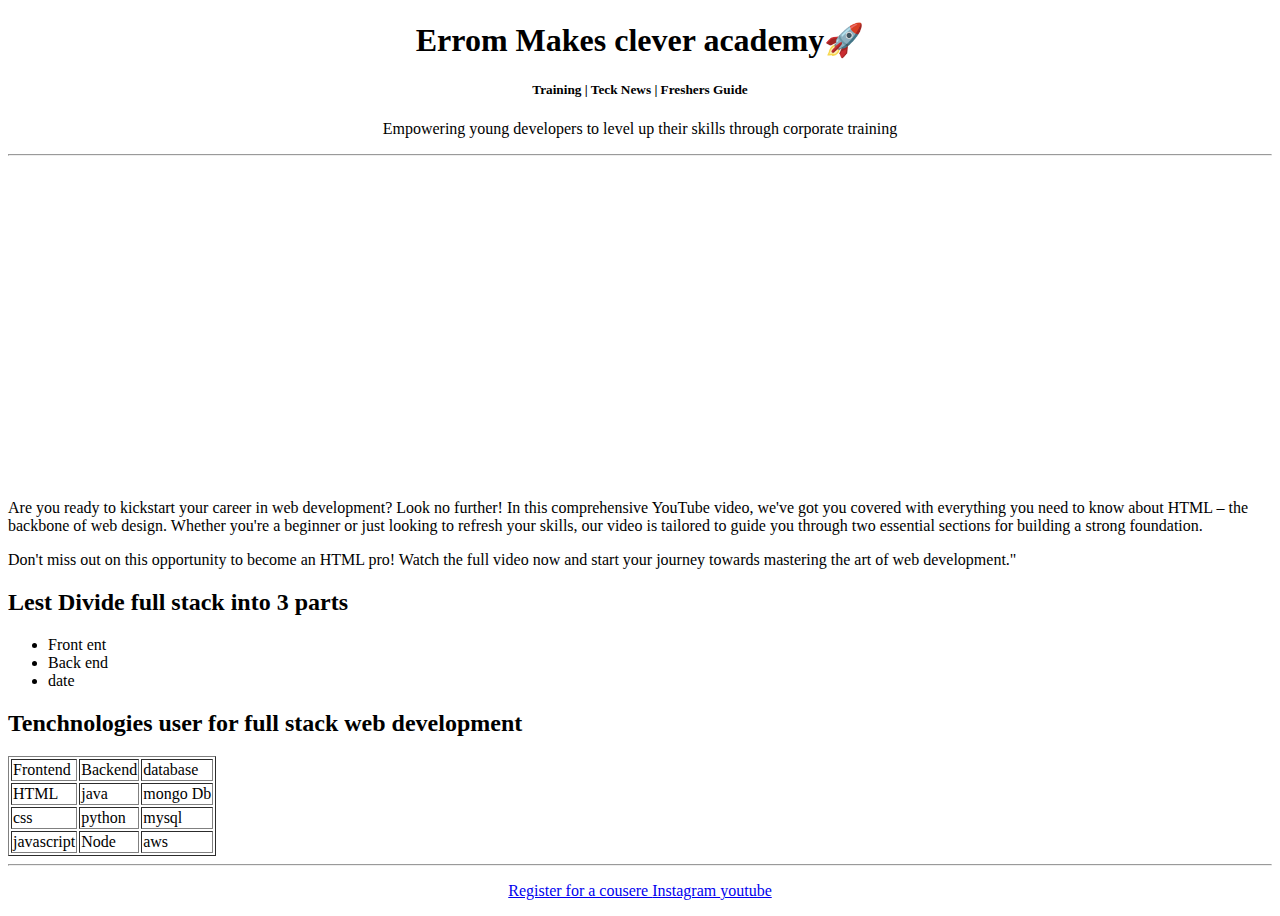
<file: html/web file/html-youtube-tutorial-0ba90a7c9cfc35e21e99f8307a80c73f585709b5/EMC Web Page HTML Project/final/index.html>
<!DOCTYPE html>
<html>
<head>
   <title>EMC</title>
</head>
<body>
    <center>
    <h1>Errom Makes clever academy🚀</h1>
    <h5>Training | Teck News | Freshers Guide</h5>
    <p>Empowering young developers to level up their skills through corporate training</p>
    </center>
    <hr>
    <center>
        <iframe width="560" height="315" src="https://www.youtube.com/embed/FYErehuSuuw?si=UyrABOc3WsW--Bs1" title="YouTube video player" frameborder="0" allow="accelerometer; autoplay; clipboard-write; encrypted-media; gyroscope; picture-in-picture; web-share" allowfullscreen></iframe>

    </center>
    <p>Are you ready to kickstart your career in web development? Look no further! In this comprehensive YouTube video, we've got you covered with everything you need to know about HTML – the backbone of web design. Whether you're a beginner or just looking to refresh your skills, our video is tailored to guide you through two essential sections for building a strong foundation.</p>
    <p>Don't miss out on this opportunity to become an HTML pro! Watch the full video now and start your journey towards mastering the art of web development."</p>
<h2> Lest Divide full stack into 3 parts</h2>
<ul>
    <li>Front ent</li>
    <li>Back end</li>
    <li>date</li>
</ul>
<h2>Tenchnologies user for full stack web development</h2>
<table border="1">

    <tr>
        <td>Frontend</td><td>Backend</td><td>database</td>
    </tr>
    <tr>
        <td>HTML</td><td>java</td><td>mongo Db</td>
    </tr>
    <tr>
        <td>css</td><td>python</td><td>mysql</td>
    </tr>
    <tr>
        <td>javascript</td><td>Node</td><td>aws</td>
    </tr>

</table>

<hr>

<p>
    <center>
    <a href="register.html">Register for a cousere      </a> <a href="https://www.instagram.com/mr_dhanush_x1x/">Instagram     </a><a href="https://www.youtube.com/watch?v=sVabzzHzZVQ">youtube</a>
    </center>
</p>

</body>
</html>
</file>
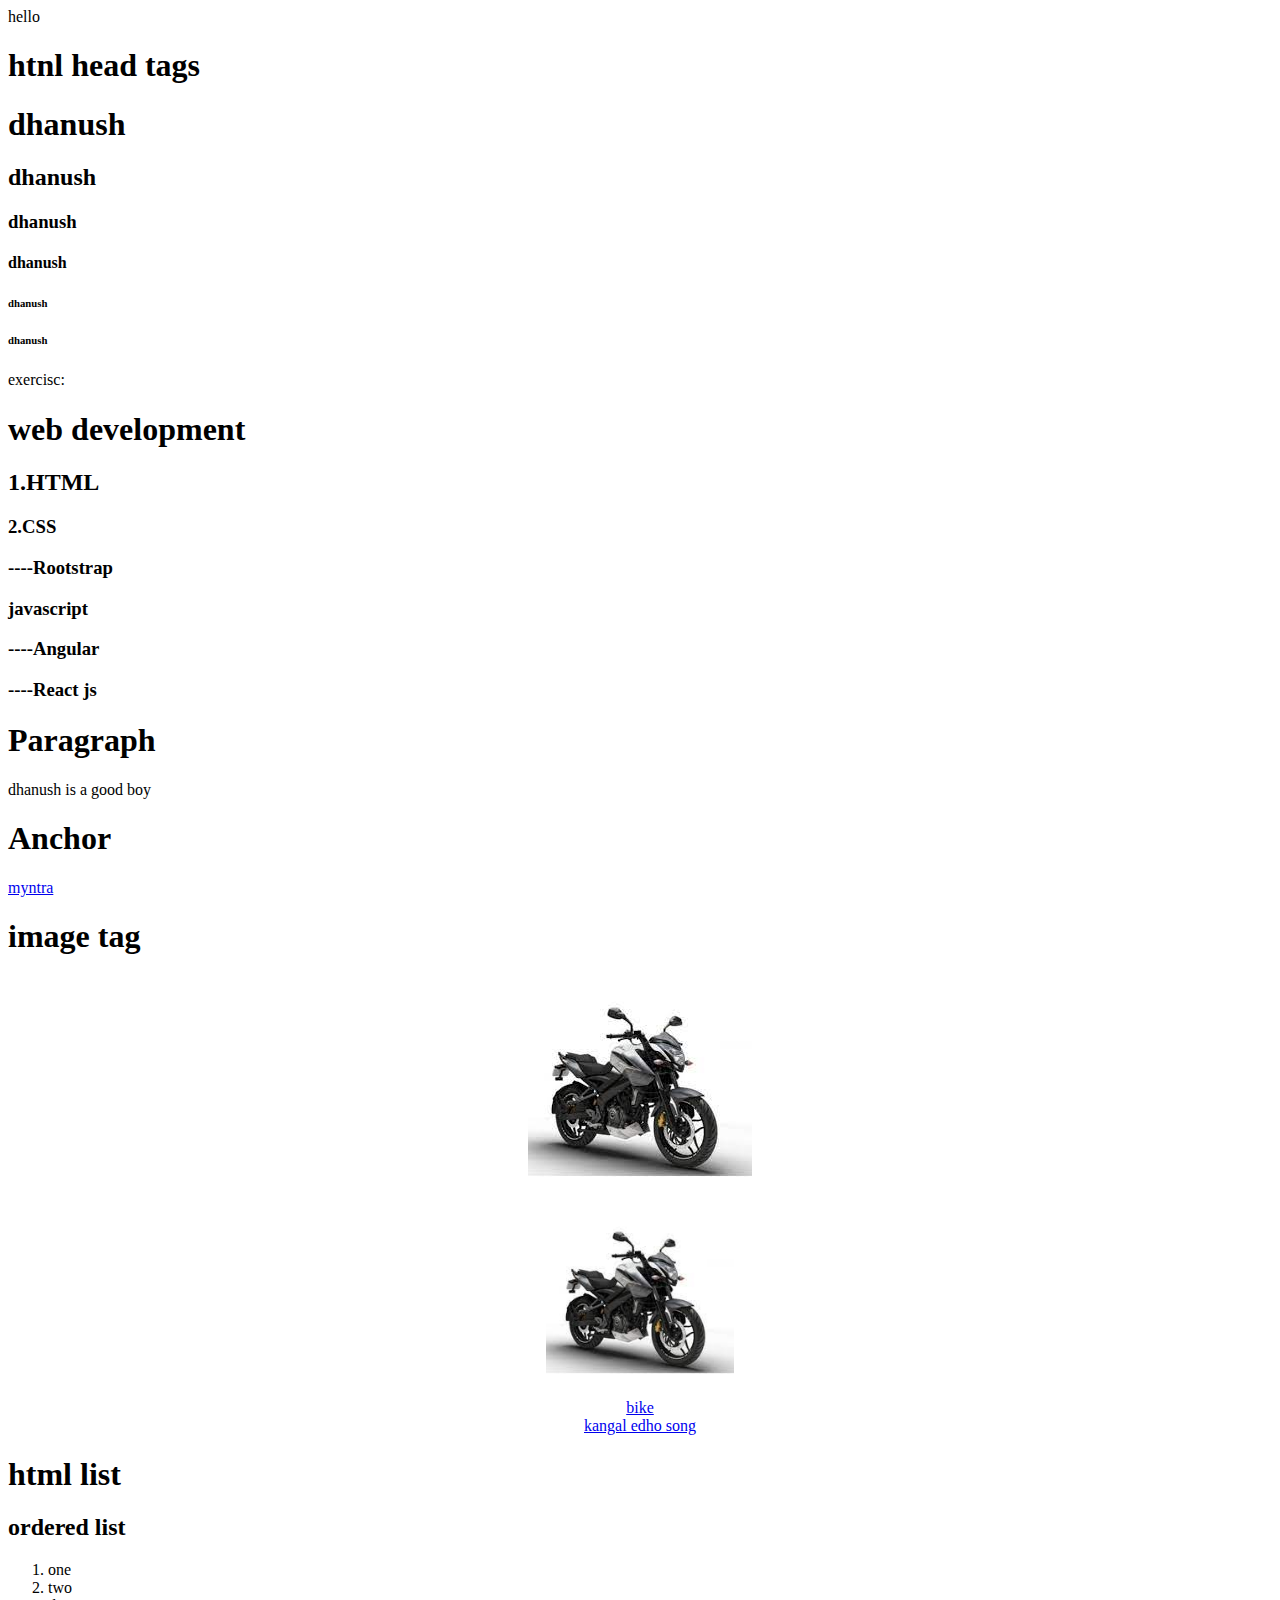
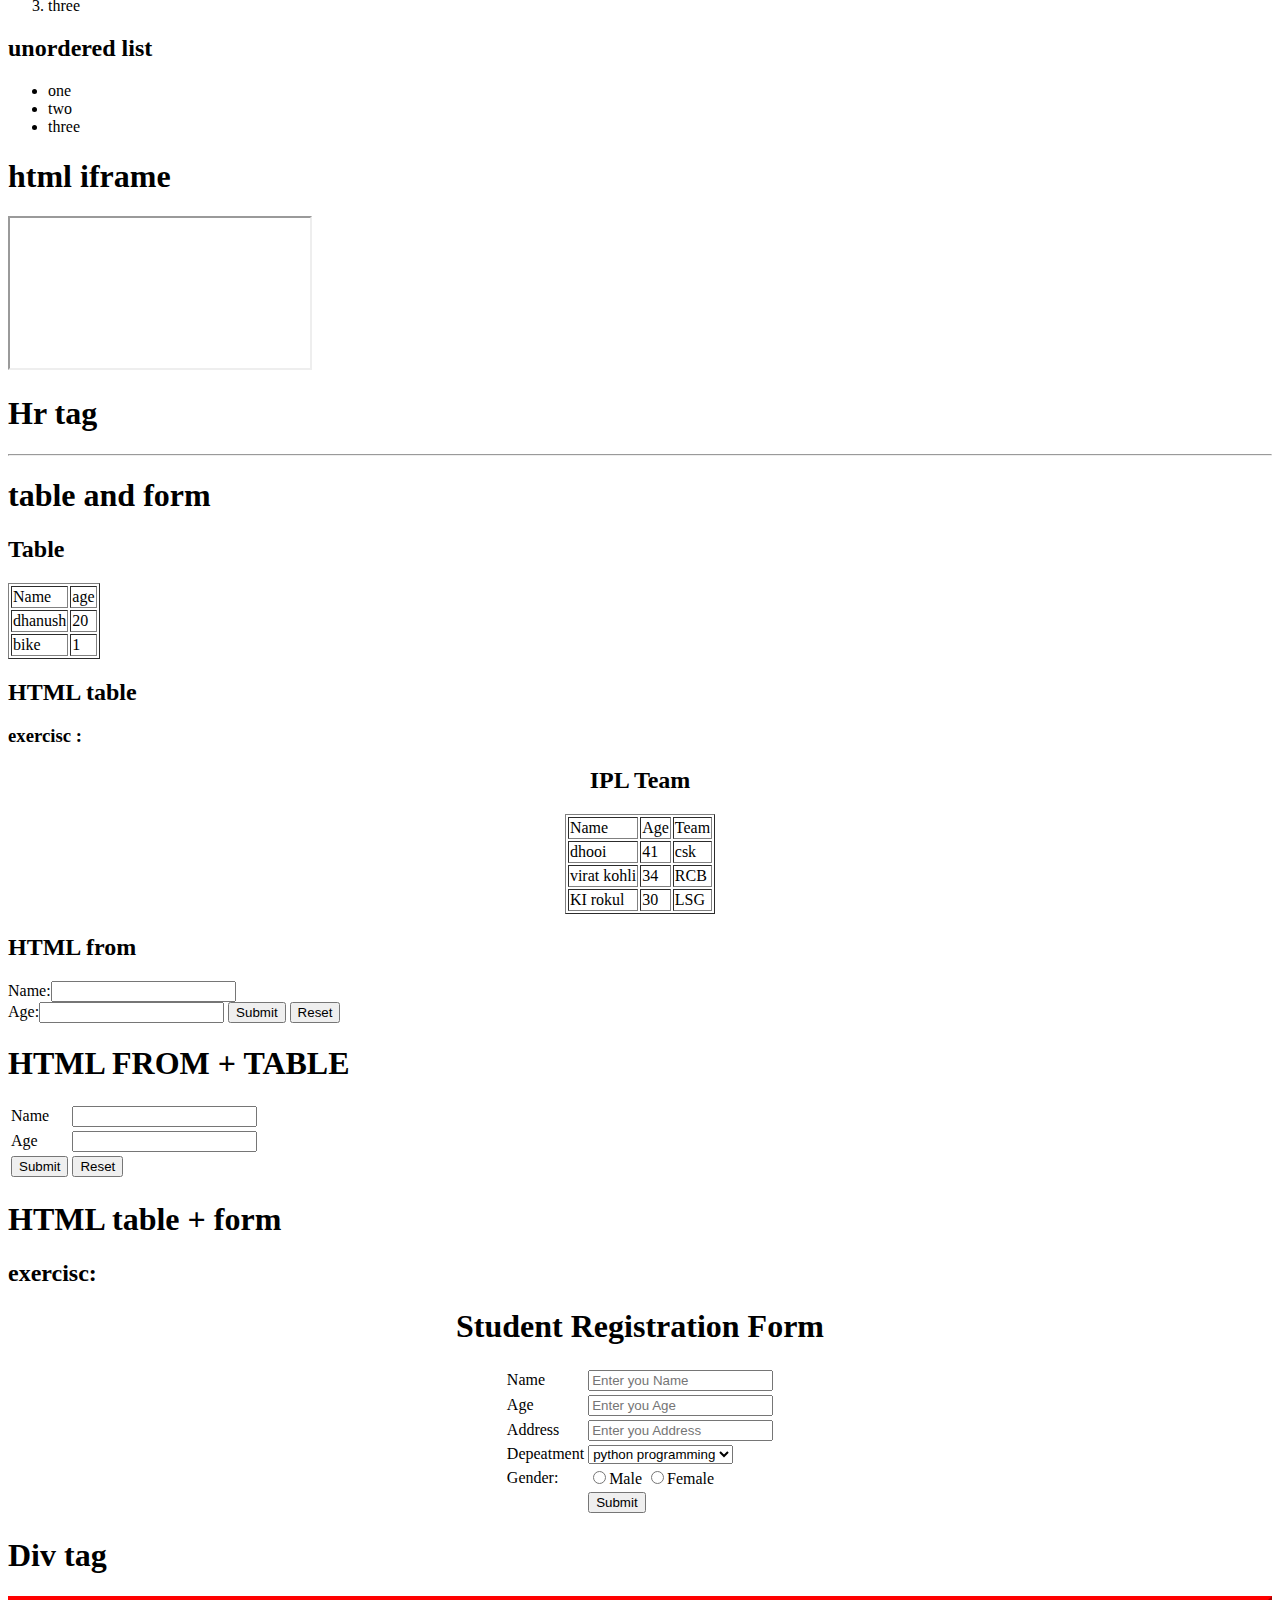
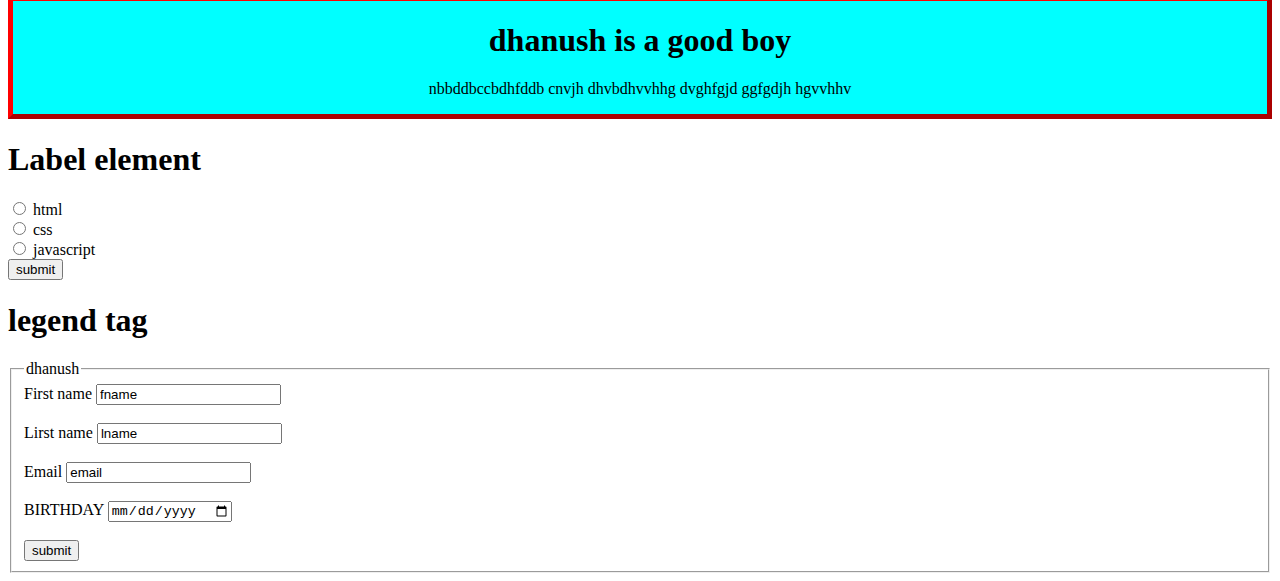
<file: html/dhanush.html>
<!-- HTML comment-->

<!DOCTYPE html>
<html>
<head>
   
    <title>dhanush</title>
</head>
<body>
    hello
<h1>htnl head tags</h1>
<h1>dhanush</h1>
<h2>dhanush</h2>
<h3>dhanush</h3>
<h4>dhanush</h4>
<h6>dhanush</h6>
<h6>dhanush</h6>
exercisc:
<h1>web development</h1>
<h2>1.HTML</h2>
<h3>2.CSS</h3>
<h3>----Rootstrap</h3>
<h3>javascript</h3>
<h3>----Angular</h3>
<h3>----React js</h3>

<h1>Paragraph</h1>
<p>dhanush is a good boy</p>

<h1>Anchor</h1>
<a href="https://www.myntra.com/">myntra</a>

<h1>image tag</h1>
<center>
<img src="nsbike.jpeg"><br>
<img src="nsbike.jpeg" alt="bike" width="188pl"><br>
<a href="bike.html">bike</a><br>
<a href="https://www.youtube.com/watch?v=sVabzzHzZVQ">kangal edho song</a>
</center>
<h1>html list</h1>

<h2>ordered list</h2>
<ol>
    <li>one</li>
    <li>two</li>
    <li>three</li>
</ol>
<h2>unordered list</h2>
<ul>
    <li>one</li>
    <li>two</li>
    <li>three</li>
</ul>

<h1>html iframe</h1>
<iframe src="https://tamilyogi.plus/"></iframe>
<h1>Hr tag</h1>
<hr>


<h1>table and form</h1>
<h2>Table</h2>
<table border="1">
    <tr>
        <td>Name</td><td>age</td>
    
    </tr>
    <tr>
        <td>dhanush</td><td>20</td>
    </tr>
    <tr>
        <td>bike</td><td>1</td>
    </tr>
</table>

<h2>HTML table</h2>
<h3>exercisc :</h3>

<center>
<h2>IPL Team</h2>
<table border="1">
    <tr>
        <td>Name</td><td>Age</td><td>Team</td>
    </tr>
    <tr>
        <td>dhooi</td><td>41</td><td>csk</td>
    </tr>
    <tr>
        <td>virat kohli</td><td>34</td><td>RCB</td>
    </tr>
    <tr>
        <td>KI rokul</td><td>30</td><td>LSG</td>
    </tr>


</table>
</center>

<h2>HTML from</h2>
<form>
    Name:<input type="text"><br>
    Age:<input type="number">
    <input type="submit">
    <input type="reset">
</form>


<h1>HTML FROM + TABLE</h1>

<form>
    <table>
        <tr>
            <td>Name</td><td><input type="text"></td>
        </tr>
        <tr>
            <td>Age</td><td><input type="number"></td>
        </tr>
        <tr>
            <td><input type="submit"></td><td><input type="reset"></td>
        </tr>
    </table>
</form>

<h1>HTML table + form</h1>
<h2>exercisc:</h2>
<center>
    <h1>Student Registration Form</h1>
    <form>
        <table>
            <tr>
                <td>Name</td><td><input type="text" placeholder="Enter you Name"></td>
            </tr>
            <tr>
                <td>Age</td><td><input type="number" placeholder="Enter you Age"></td>
            </tr>
            <tr>
                <td>Address</td><td><input type="text" placeholder="Enter you Address"></td>
            </tr>
            <tr>
                <td>Depeatment</td>
                <td>
                    <select>
                        <option>python programming</option>
                        <option>sql</option>
                        <option>github</option>
                    </select>
                </td>
            </tr>
            <tr>
                <td>Gender:</td>
                <td>
                    <input type="radio" name="gender">Male 
                    <input type="radio" name="gender">Female
                </td>
            </tr>
            <tr>
                <td></td><td><input type="submit"></td>
            </tr>
        </table>
    </form>



</center>
<h1>Div tag</h1>

<style>
    .dhanush{
        border: 5px outset red;
        background-color: aqua;
        text-align: center;
    }
</style>



<div class="dhanush">
    <h1>dhanush is a good boy</h1>
    <p>nbbddbccbdhfddb cnvjh dhvbdhvvhhg dvghfgjd ggfgdjh hgvvhhv </p>
</div>


<h1>Label element</h1>
<form action="/action_page.php">
    <input type="radio" id="HTML" name="fev_language" value="html"> 
    <label for="HTML">html</label><br>
    <input type="radio" id="CSS" name="fev_language" value="css"> 
    <label for="CSS">css</label><br>
    <input type="radio" id="JAVASCRIPT" name="fev_language" value="javascript"> 
    <label for="JAVASCRIPT">javascript</label><br>
    <input type="SUBMIT" value="submit">
</form>
<h1>legend tag</h1>
<form action="/action_page.php">
    <fieldset>
        <legend>dhanush</legend>
        <label for="fname">First name</label>
        <input type="text" id="fname" value="fname"><br><br>
        <label for="lname">Lirst name</label>
        <input type="text" id="fname" value="lname"><br><br>
        <label for="email">Email</label>
        <input type="email" id="email" value="email"><br><br>
        <label for="birthday">BIRTHDAY</label>
        <input type="date" id="birthday" value="birthday"><br><br>
        <input type="submit" value="submit">
    </fieldset>


</form>


</body>
</html>
</file>
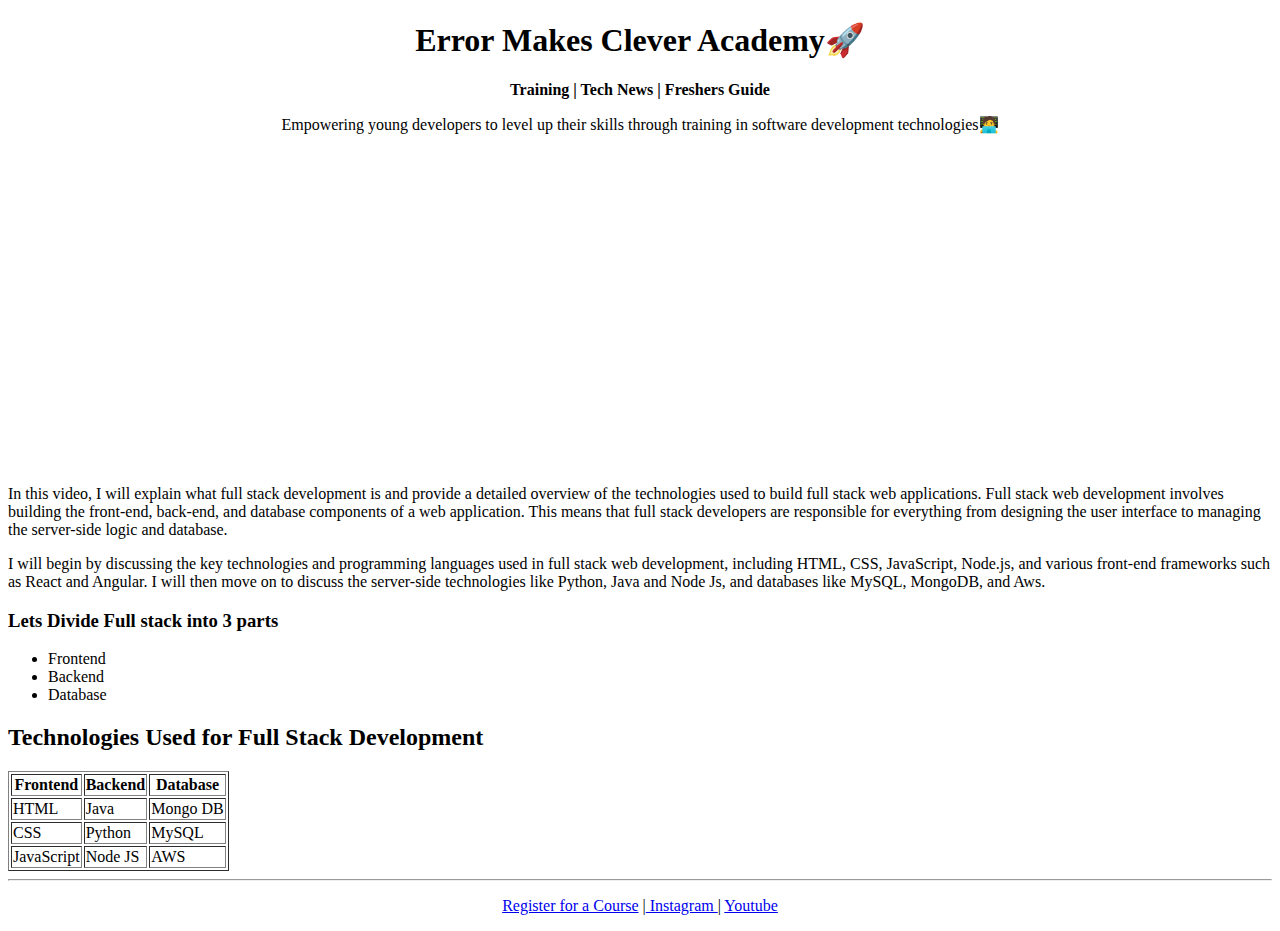
<file: html/web file/html-youtube-tutorial-0ba90a7c9cfc35e21e99f8307a80c73f585709b5/EMC Web Page HTML Project/final/findex.html>
<!DOCTYPE html>
<html>
<head>
      <!--Step 1: Add Title and Title icon-->
      <title>EMC</title>
      <link rel="icon" href="emc.png">
</head>
<body>
    <!--Step 2: Add Heading Tag and Paragraph Tag-->
    <center>
    <h1>Error Makes Clever Academy🚀</h1>
    <p><b>Training | Tech News | Freshers Guide</b></p>
    <p>Empowering young developers to level up their skills through training in software development technologies🧑‍💻</p>
    </center>

    <!--Step 3: Copy Link from youtube-->
    <center>
		<iframe width="560" height="315" src="https://www.youtube.com/embed/5QzzeYHApV0" title="YouTube video player" frameborder="0" allow="accelerometer; autoplay; clipboard-write; encrypted-media; gyroscope; picture-in-picture; web-share" allowfullscreen></iframe>
</center>

    <!--Step 4: Create two Paragraphs-->
    <p>In this video, I will explain what full stack development is and provide a detailed overview of the technologies 
        used to build full stack web applications. Full stack web development involves building the front-end, back-end, and database components of a web application. 
        This means that full stack developers are responsible for everything from designing the user interface to managing the server-side logic and database.</p>

    <p> I will begin by discussing the key technologies and programming languages used in full stack web development, including HTML, CSS, JavaScript, Node.js, and various front-end frameworks 
        such as React and Angular. I will then move on to discuss the server-side technologies like Python, Java and Node Js, and databases like MySQL, MongoDB, and Aws.</p>

    <!--Step 5: Create Heading Tag and List-->
    <h3>Lets Divide Full stack into 3 parts</h3>
		<ul>
			<li>Frontend</li>
			<li>Backend</li>
			<li>Database</li>
		</ul>

    <!--Step 6: Create Heading Tag with Table-->
    <h2>Technologies Used for Full Stack Development</h2>
		<table border="1">
			<tr>
				<th>Frontend</th> <th> Backend </th> <th> Database</th>
			</tr>
			<tr>
				<td>HTML</td> <td> Java</td> <td> Mongo DB</td>
			</tr>
			<tr>
				<td>CSS</td> <td> Python</td> <td> MySQL</td>
			</tr>
			<tr>
				<td>JavaScript</td> <td> Node JS</td> <td> AWS</td>
			</tr>
		</table>

    <!--Step 7 Create a line-->
    <hr>

    <!--Step 8 Create a P tag
    inside p tag create 3 Anchor tag
    -->
    <center>
    <p> 
        <a href="fregister.html">Register for a Course</a> |<a href="https://www.instagram.com/errormakesclever/"> Instagram </a> | <a href="https://www.youtube.com/@ErrorMakesClever">Youtube</a> 
    </p>
    </center>

    <!--Step 9 Create register.html page-->

    </body>
</html>
</file>
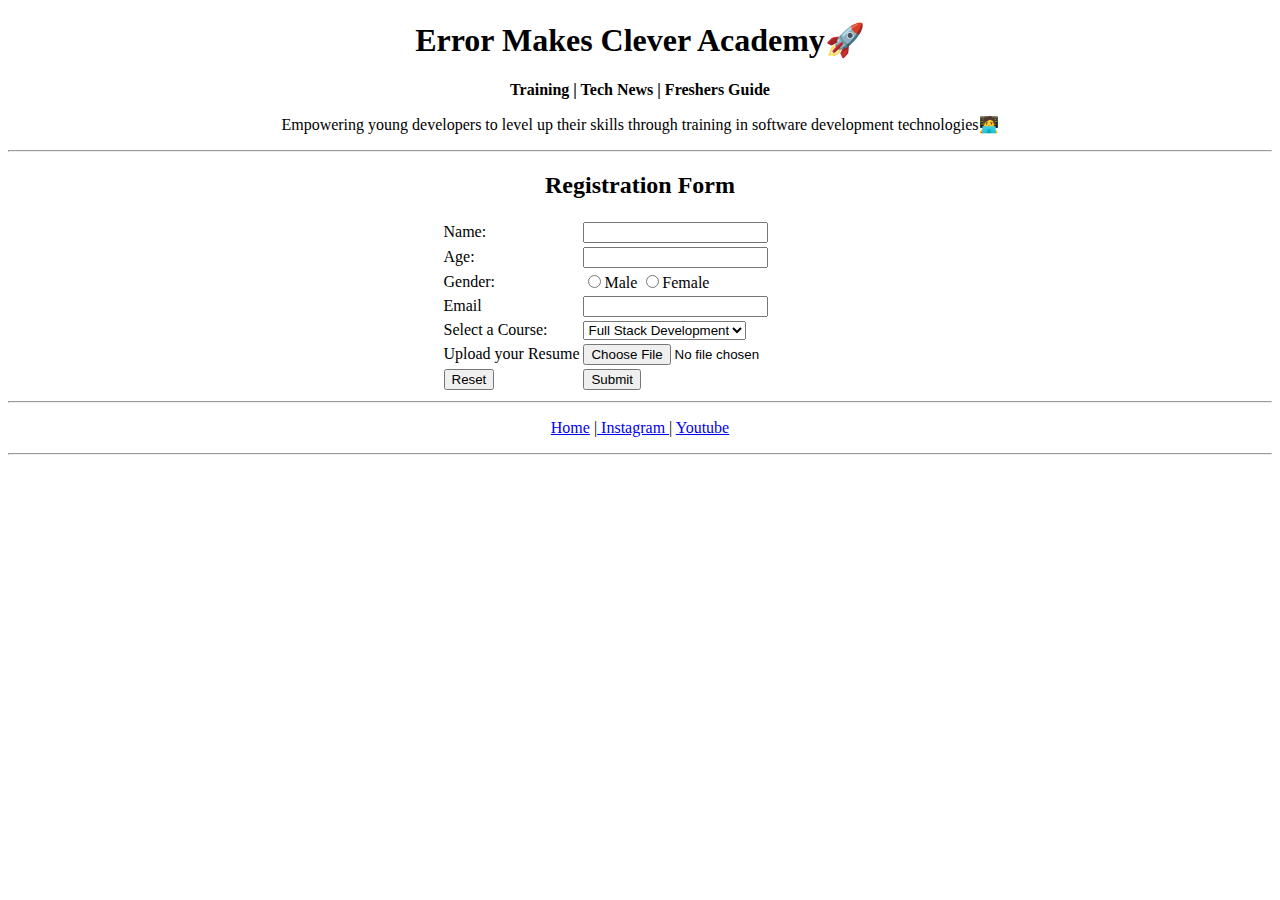
<file: html/web file/html-youtube-tutorial-0ba90a7c9cfc35e21e99f8307a80c73f585709b5/EMC Web Page HTML Project/final/fregister.html>
<!--Step 10 Create a boilerplate with same
title and icon-->
<!DOCTYPE html>
<html>
<head>
      <title>EMC</title>
      <link rel="icon" href="emc.png">
</head> 
    <body>
        <!--Step 11 Copy Paste the previous title-->
        <center>
        <h1>Error Makes Clever Academy🚀</h1>
	<p><b>Training | Tech News | Freshers Guide</b></p>
	<p>Empowering young developers to level up their skills through training in software development technologies🧑‍💻</p>
        </center>

        <center>
        <!--Step 12 Create a line-->
        <hr>
        <!--Step 13 Create a form using table-->
        <h2>Registration Form</h2>
        <form>
			<table>
				<tr>
					<td>Name:</td>
					<td><input type="text"></td>
				</tr>
				<tr>
					<td>Age:</td>
					<td><input type="number"></td>
				</tr>
				<tr>
					<td>Gender:</td>
					<td>
						<input type="radio">Male
						<input type="radio">Female
					</td>
				</tr>
				<tr>
					<td>Email</td>
					<td><input type="email"></td>
				</tr>
				<tr>
					<td>Select a Course:</td>
					<td>
						<select>
							<option>Full Stack Development</option>
							<option>Java Programming</option>
							<option>Python</option>
							<option>Data Analyst</option>
						</select>
					</td>
				</tr>
				<tr>
					<td>Upload your Resume</td>
					<td><input type="file"></td>
				</tr>
				<tr>
					<td><input type="reset"></td>
					<td><input type="submit"></td>
				</tr>
			</table>
		</form>

        <!--Step 14 Create a line-->
        <hr>
        <p> 
			<a href="findex.html">Home</a> |<a href="https://www.instagram.com/errormakesclever/"> Instagram </a> | <a href="https://www.youtube.com/@ErrorMakesClever">Youtube</a> 
		</p>
		<hr>

    
        </center>
    </body>
</html>
</file>
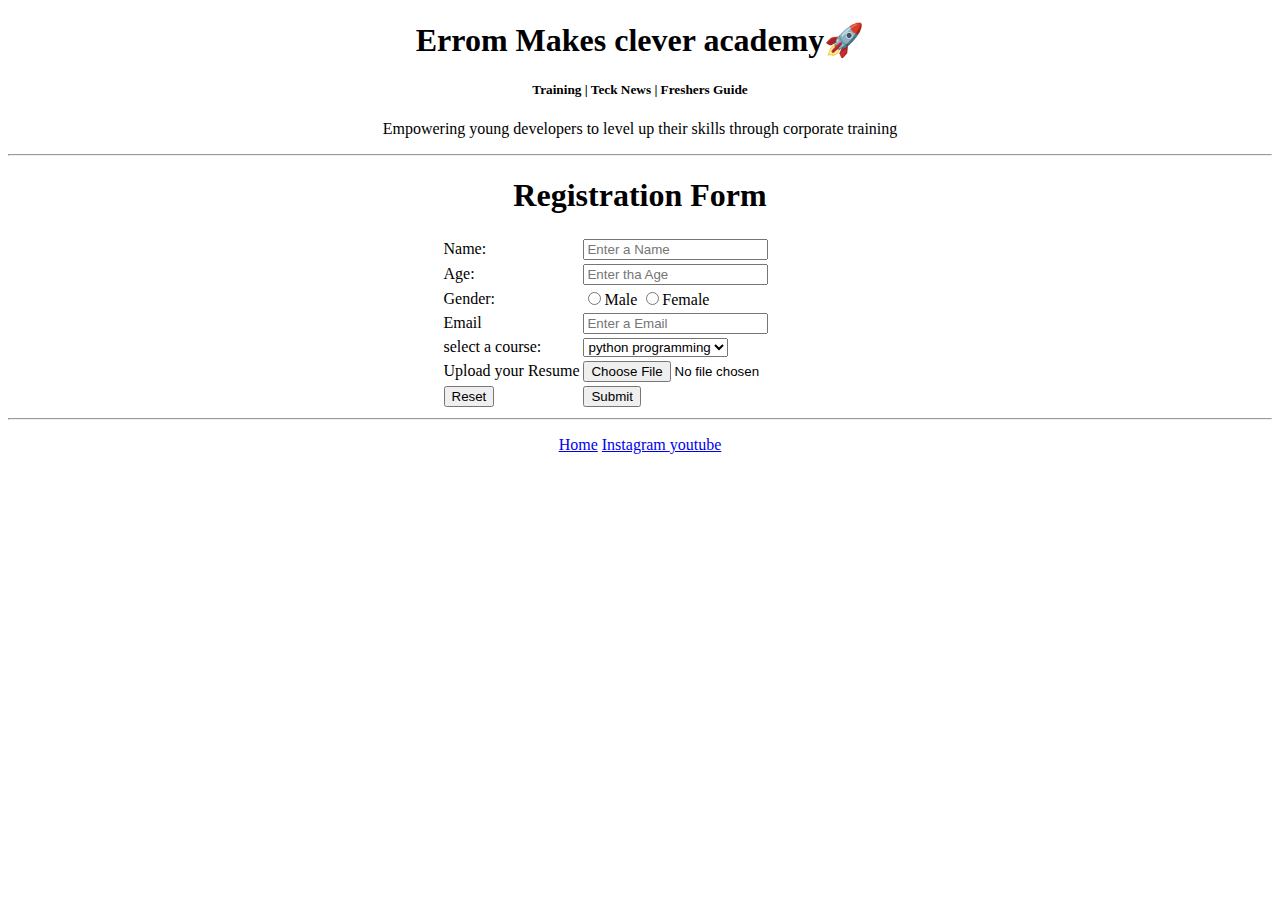
<file: html/web file/html-youtube-tutorial-0ba90a7c9cfc35e21e99f8307a80c73f585709b5/EMC Web Page HTML Project/final/register.html>
<!DOCTYPE html>
<html lang="en">
<head>
    <title>Register</title>
</head>
<body>
    <center>
        <h1>Errom Makes clever academy🚀</h1>
        <h5>Training | Teck News | Freshers Guide</h5>
        <p>Empowering young developers to level up their skills through corporate training</p>
    </center>

    <hr>

    <center>
        <h1>Registration Form</h1>
        <form>
            <table>
                <tr>
                   <td>Name:</td><td><input type="text" placeholder="Enter a Name"></td>
                </tr>
                <tr>
                    <td>Age:</td><td><input type="number" placeholder="Enter tha Age"></td>
                </tr>
                <tr>
                    <td>Gender:</td>
                    <td>
                        <input type="radio" name="gender">Male 
                        <input type="radio" name="gender">Female
                    </td>
                </tr>
                <tr>
                    <td>Email</td><td><input type="email" placeholder="Enter a Email"></td>
                </tr>
                <tr>
                    <td>select a course:</td>
                    <td>
                    <select>
                        <option>python programming</option>
                        <option>java</option>
                        <option>c++</option>
                    </select>
                    </td>
                </tr>
                <tr>
                    <td>Upload your Resume</td>
                    <td>
                        <input type="file">
                    </td>
                </tr>
                <tr>
                    <td><input type="Reset"></td>
                    <td><input type="Submit"></td>
                </tr>


            </table>

        
        </form>
    </center>
    <hr>
    <p>
        <center>
        <a href="index.html">Home</a> <a href="https://www.instagram.com/mr_dhanush_x1x/">Instagram     </a><a href="https://www.youtube.com/watch?v=sVabzzHzZVQ">youtube</a>
        </center>
    </p>
</body>
</html>
</file>
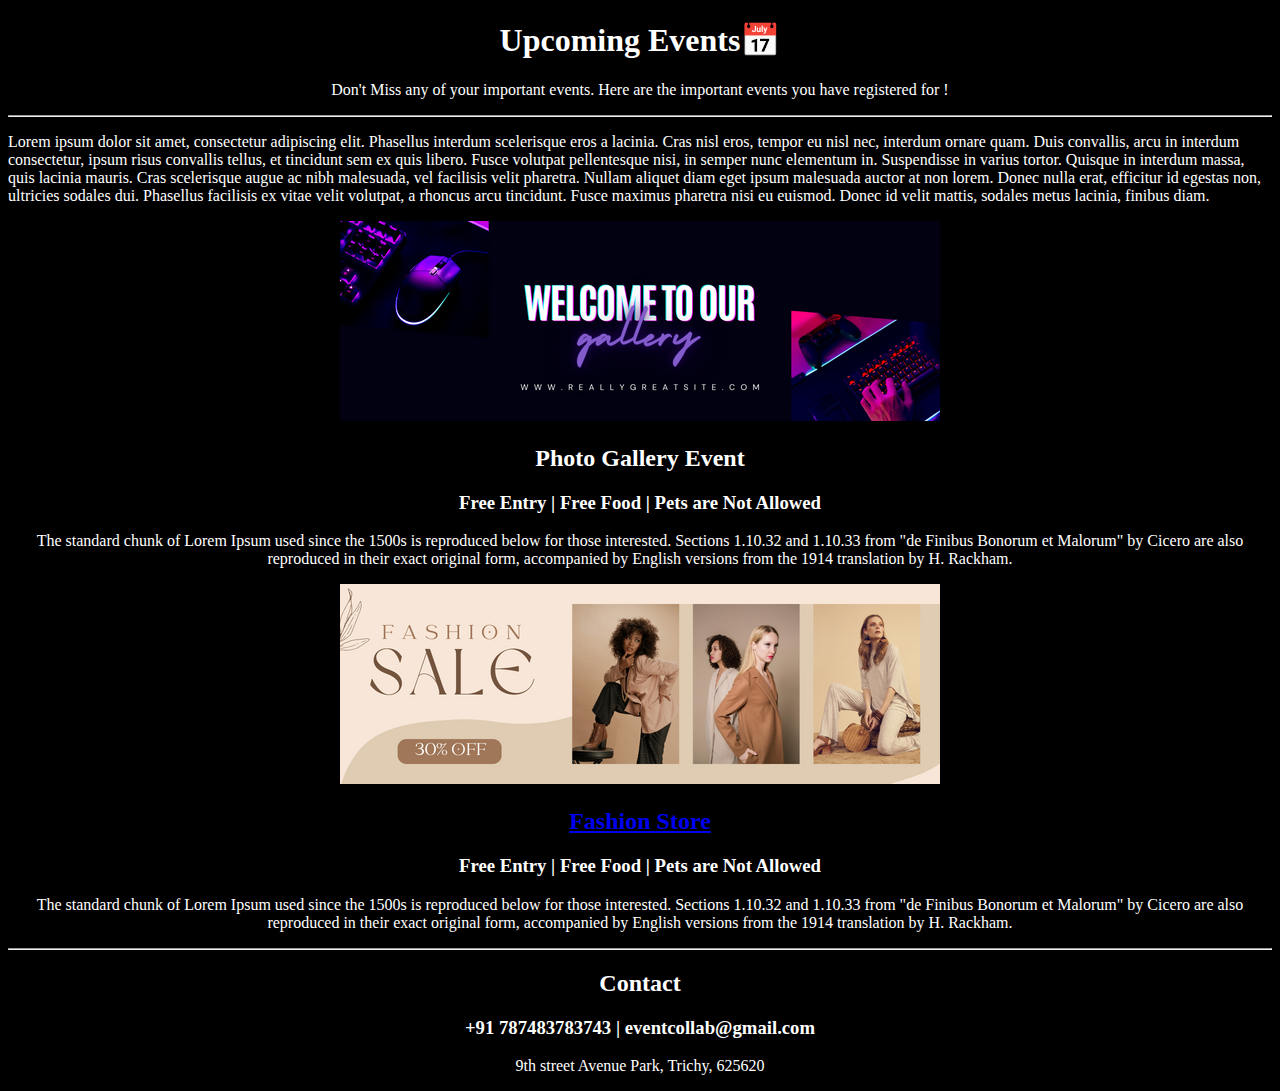
<file: html/web file/html-youtube-tutorial-0ba90a7c9cfc35e21e99f8307a80c73f585709b5/Event Management HTML Project/final/event.html>
<!DOCTYPE html>
<html lang="en">
<head>
    <title>Events</title>
    <!-- Flaticon Website -->
    <link rel="icon" href="./img/date.png">
</head>
<body  style="color: white;background-color: black;">
    
    <center>
        <div>
        <h1>Upcoming Events📅</h1>
        <p>Don't Miss any of your important events. Here are the important events you 
            have registered for !
        </p>
        <hr>
    </div>
    </center>

    <p>Lorem ipsum dolor sit amet, consectetur adipiscing elit. Phasellus interdum scelerisque eros a lacinia. Cras nisl eros, tempor eu nisl nec, interdum ornare quam. Duis convallis, arcu in interdum consectetur, ipsum risus convallis tellus, et tincidunt sem ex quis libero. Fusce volutpat pellentesque nisi, in semper nunc elementum in. Suspendisse in varius tortor. Quisque in interdum massa, quis lacinia mauris. Cras scelerisque augue ac nibh malesuada, vel facilisis velit pharetra. Nullam aliquet diam eget ipsum malesuada auctor at non lorem. Donec nulla erat, efficitur id egestas non, ultricies sodales dui. Phasellus facilisis ex vitae velit volutpat, a rhoncus arcu tincidunt. Fusce maximus pharetra nisi eu euismod. Donec id velit mattis, sodales metus lacinia, finibus diam.</p>
   
    <center>
    <div>
        <!--Size 600x200px-->
        
    <a href="./img/event1.png"><img src="./img/event1.png"></a>
    <h2>Photo Gallery Event</h2>
    <h3>Free Entry | Free Food | Pets are Not Allowed</h3>
    <p>The standard chunk of Lorem Ipsum used since the 1500s is reproduced below for those interested. Sections 1.10.32 and 1.10.33 from "de Finibus Bonorum et Malorum" by Cicero are also reproduced in their exact original form, accompanied by English versions from the 1914 translation by H. Rackham.</p>
</div>    

<div>
    <img src="./img/event2.png">
    <h2><a href="http://myntra.com">Fashion Store </a></h2>
    <h3>Free Entry | Free Food | Pets are Not Allowed</h3>
    <p>The standard chunk of Lorem Ipsum used since the 1500s is reproduced below for those interested. Sections 1.10.32 and 1.10.33 from "de Finibus Bonorum et Malorum" by Cicero are also reproduced in their exact original form, accompanied by English versions from the 1914 translation by H. Rackham.</p>
</div>    
</center>
<hr>
<footer>
    <center>
        <h2>Contact</h2>
        <h3>+91 787483783743 | eventcollab@gmail.com</h3>
        <p>9th street Avenue Park, Trichy, 625620</p>
    </center>
</footer>
</body>
</html>
</file>
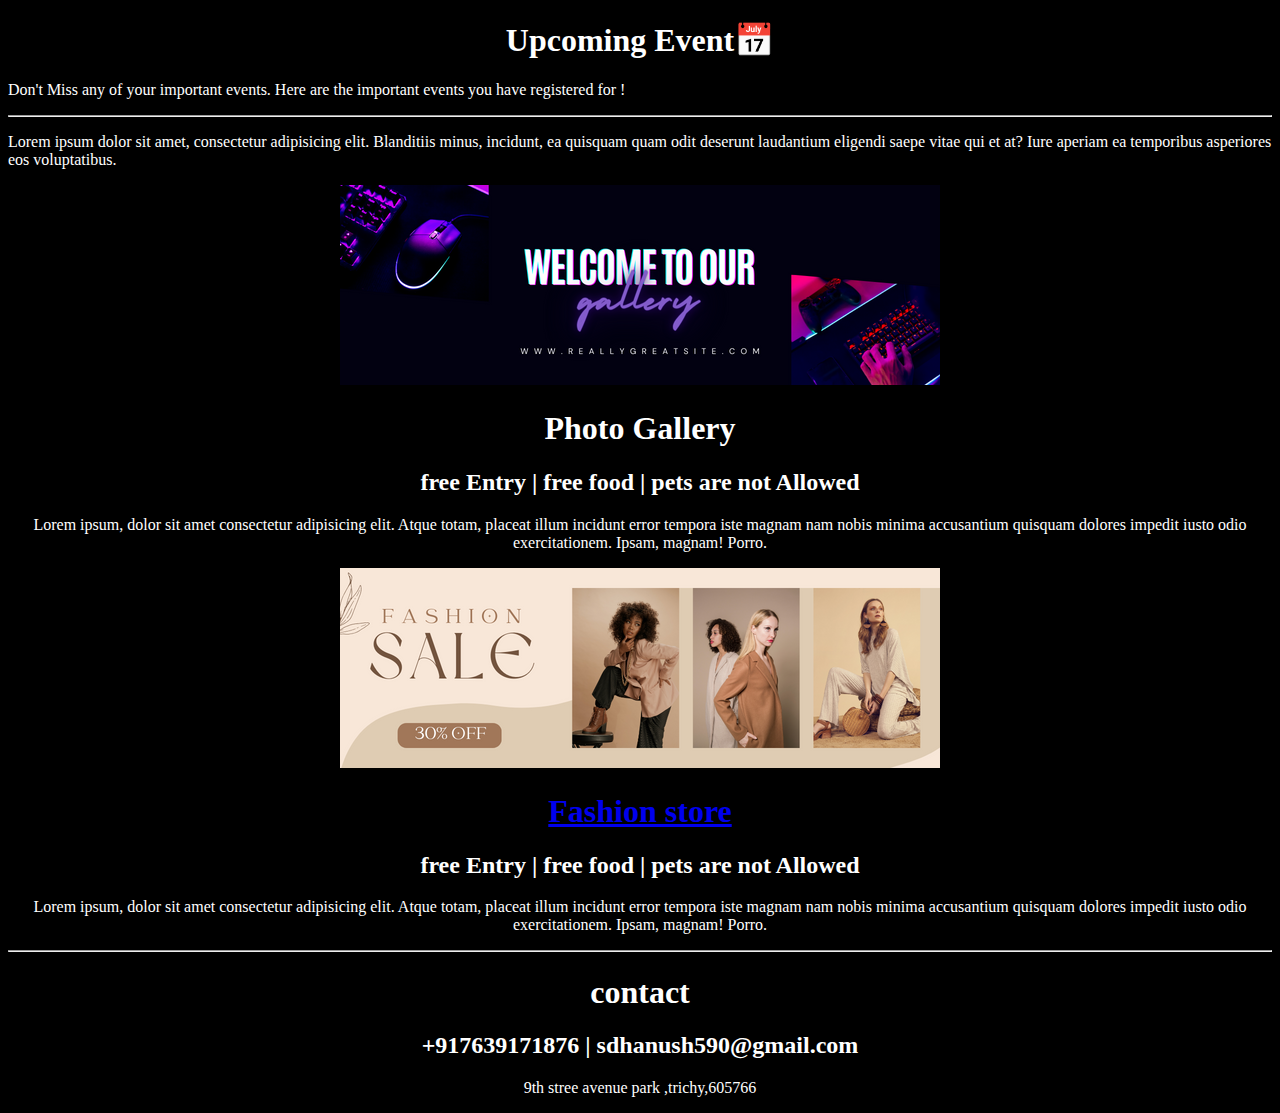
<file: html/web file/html-youtube-tutorial-0ba90a7c9cfc35e21e99f8307a80c73f585709b5/Event Management HTML Project/starter/event1.html>
<!DOCTYPE html>
<html>
<head>
   <title>Event</title>
   <link rel="icon" href="img/date.png">
</head>
<body bgcolor="black" style="color:white;">

    <center>
    <h1>Upcoming Event📅</h1>
    </center>
    <p>Don't Miss any of your important events. Here are the important events you 
        have registered for !</p>
       
     <hr>

<p>Lorem ipsum dolor sit amet, consectetur adipisicing elit. Blanditiis minus, incidunt, ea quisquam quam odit deserunt laudantium eligendi saepe vitae qui et at? Iure aperiam ea temporibus asperiores eos voluptatibus.</p>
<center>
<img src="img/event1.png">
<h1>Photo Gallery </h1>
<h2>free Entry | free food | pets are not Allowed</h2>
<p>Lorem ipsum, dolor sit amet consectetur adipisicing elit. Atque totam, placeat illum incidunt error tempora iste magnam nam nobis minima accusantium quisquam dolores impedit iusto odio exercitationem. Ipsam, magnam! Porro.</p>
</center>

<center>
    <img src="img/event2.png">
    <h1>
        <a href="https://www.myntra.com/?utm_source=dms_google&utm_medium=searchbrand_cpc&utm_campaign=dms_google_searchbrand_cpc_Search_Brand_Myntra_Brand_India_BM_TROAS_SOK_New&gclid=EAIaIQobChMItqCnqs-TgwMVkapmAh1SlgBtEAAYASAAEgKXRfD_BwE">Fashion store</a>
    </h1>
    <h2>free Entry | free food | pets are not Allowed</h2>
<p>Lorem ipsum, dolor sit amet consectetur adipisicing elit. Atque totam, placeat illum incidunt error tempora iste magnam nam nobis minima accusantium quisquam dolores impedit iusto odio exercitationem. Ipsam, magnam! Porro.</p>

</center>


<hr>
<center>
<h1>contact</h1>
<h2>+917639171876 | sdhanush590@gmail.com</h2>
<p>9th stree avenue park ,trichy,605766</p>
</center>







</body>
</html>
</file>
